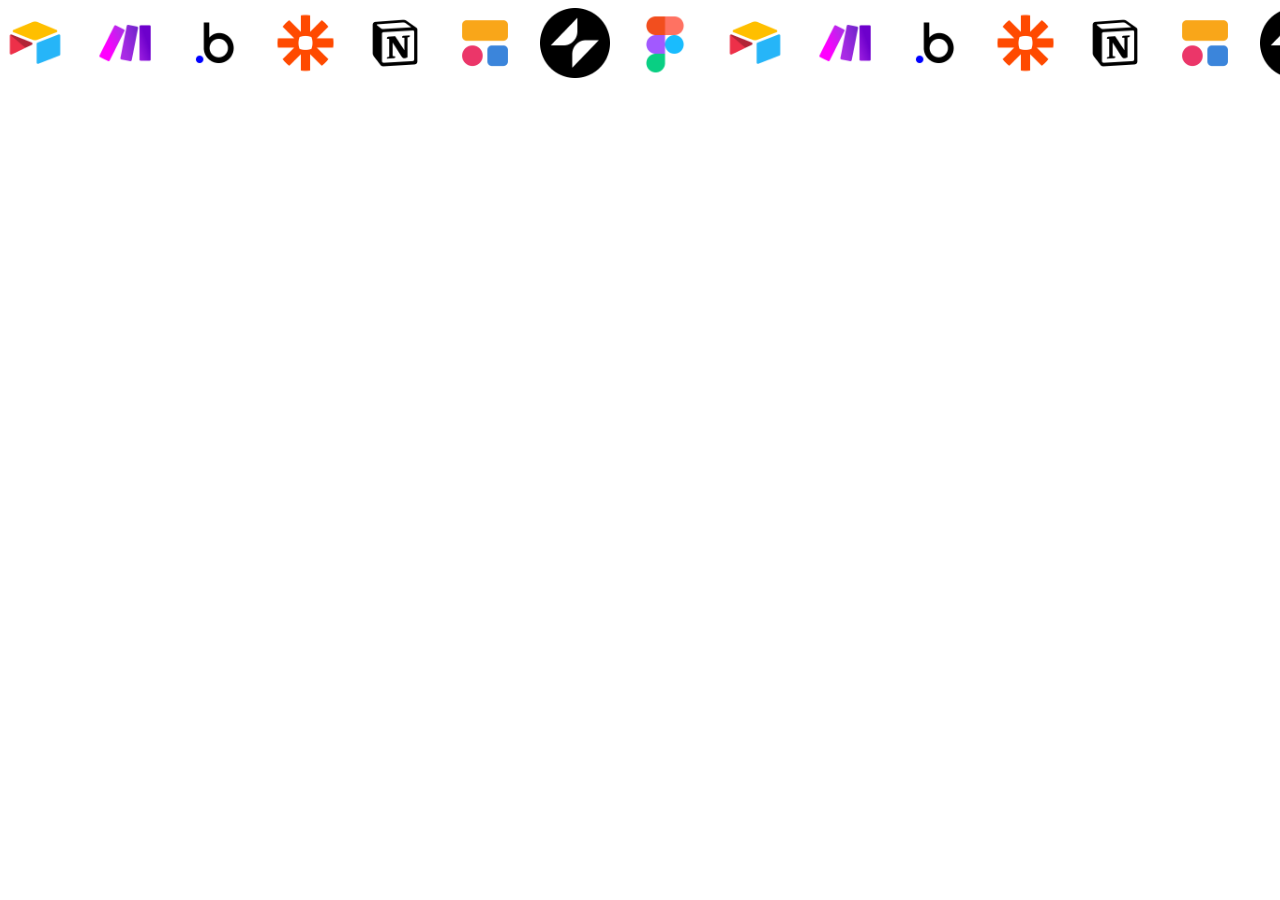
<file: index.html>
<!DOCTYPE html>
<html lang="fr">
<head>
    <meta charset="UTF-8">
    <meta name="viewport" content="width=device-width, initial-scale=1.0">
    <meta name="description" content="Description de la page">
    <meta name="keywords" content="mot-clé1, mot-clé2">
    <meta name="author" content="Auteur">
    <meta name="robots" content="index, folow">
    <title>CSS Animation Défilement Infini</title>
    <link rel="stylesheet" href="style.css">
</head>

<body>
    <header></header>
    
    <main>
        <div class="scroll-container">
            <ul aria-hidden="true">
                <li class="scroll-item">
                    <span class="img"><img src="./images/airtable-icone-svg-150px.png" alt="Logo Airtable"></span>
                </li>
                <li class="scroll-item">
                    <span class="img"><img src="./images/make-icone-svg-150px.png" alt="Logo Make"></span>
                </li>
                <li class="scroll-item">
                    <span class="img"><img src="./images/bubble-icone-svg-150px.png" alt="Logo Bubble"></span>
                </li>
                <li class="scroll-item">
                    <span class="img"><img src="./images/zapier-icone-svg-150px.png" alt="Logo Zapier"></span>
                </li>
                <li class="scroll-item">
                    <span class="img"><img src="./images/notion-icon-svg-150px.png" alt="Logo Notion"></span>
                </li>
                <li class="scroll-item">
                    <span class="img"><img src="./images/softr-icone-svg-150px.png" alt="Logo Softr"></span>
                </li>
                <li class="scroll-item">
                    <span class="img glide"><img src="./images/glide-icone-svg-150px.png" alt="Logo Glide"></span>
                </li>
                <li class="scroll-item">
                    <span class="img"><img src="./images/figma-icone-svg-150px.png" alt="Logo Figma"></span>
                </li>
            </ul>
            <ul aria-hidden="true">
                <li class="scroll-item">
                    <span class="img"><img src="./images/airtable-icone-svg-150px.png" alt="Logo Airtable"></span>
                </li>
                <li class="scroll-item">
                    <span class="img"><img src="./images/make-icone-svg-150px.png" alt="Logo Make"></span>
                </li>
                <li class="scroll-item">
                    <span class="img"><img src="./images/bubble-icone-svg-150px.png" alt="Logo Bubble"></span>
                </li>
                <li class="scroll-item">
                    <span class="img"><img src="./images/zapier-icone-svg-150px.png" alt="Logo Zapier"></span>
                </li>
                <li class="scroll-item">
                    <span class="img"><img src="./images/notion-icon-svg-150px.png" alt="Logo Notion"></span>
                </li>
                <li class="scroll-item">
                    <span class="img"><img src="./images/softr-icone-svg-150px.png" alt="Logo Softr"></span>
                </li>
                <li class="scroll-item">
                    <span class="img glide"><img src="./images/glide-icone-svg-150px.png" alt="Logo Glide"></span>
                </li>
                <li class="scroll-item">
                    <span class="img"><img src="./images/figma-icone-svg-150px.png" alt="Logo Figma"></span>
                </li>
            </ul>
        </div>
        
    </main>
</body>
</html>
</file>
<file: style.css>
* {
    box-sizing: border-box;
    margin: 0;
    padding: 0;
}

html, body {
    width: 100%;
    height: 140px;
    background: transparent;
}

.scroll-container {
    padding-block: 8px;
    overflow: hidden;
    user-select: none;

    --gap: 20px;
    display: flex;
    gap: 2rem;
    gap: var(--gap);
}

.scroll-item img {
    height: 70px;
    width: auto;
}

.scroll-item .glide{
    height: 65px;
}

.scroll-container ul{
    list-style: none;
    flex-shrink: 0;
    min-width: 0;
    display: flex;
    justify-content: space-between;
    align-items: center;
    gap: var(--gap);
    
    animation: scroll 40s linear infinite;
}
.scroll-container :hover ul {
    animation-play-state: paused;
}

@keyframes scroll {
    to {
        transform: translateX(calc(-100% - 20px));
    }
}
</file>
